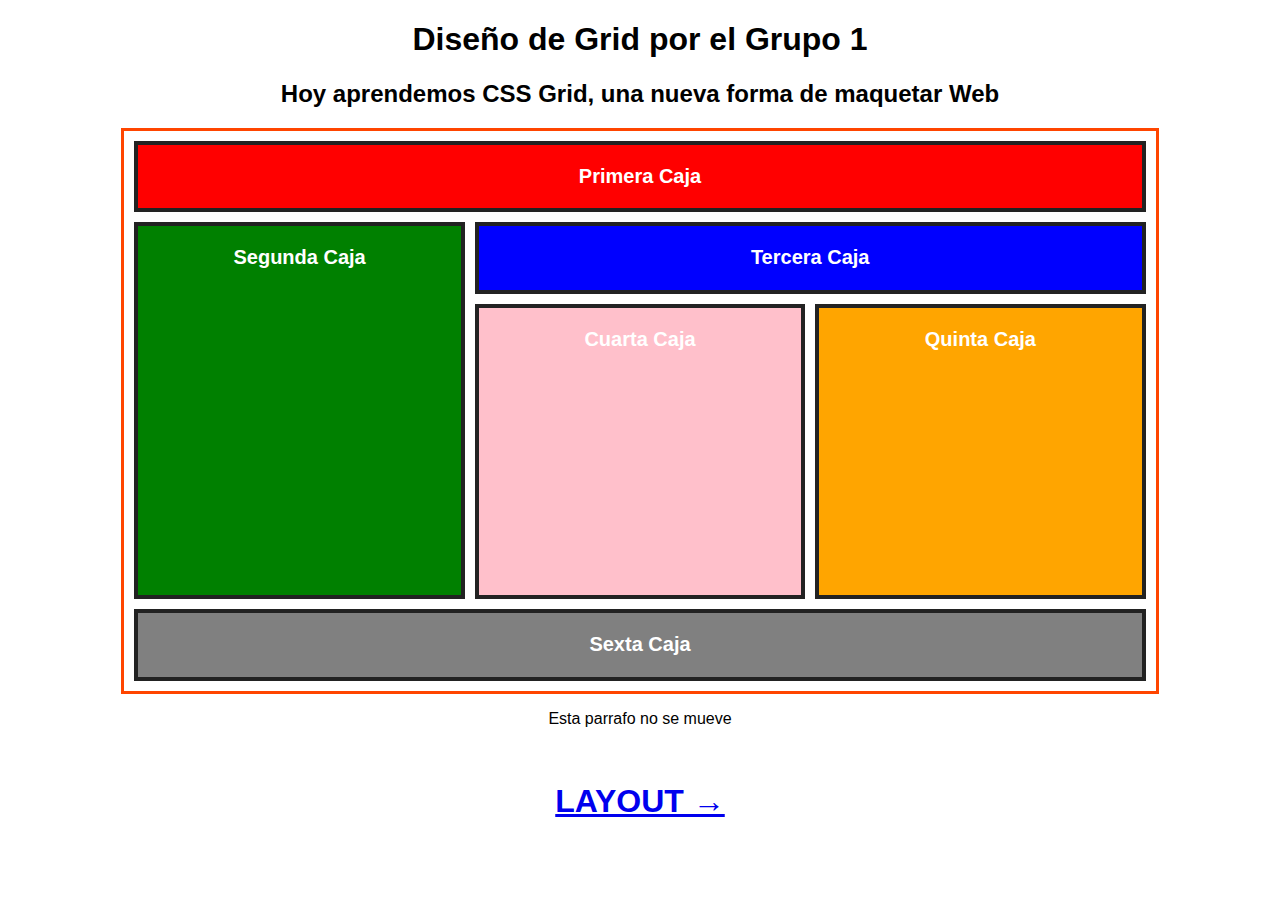
<file: index.html>
<!DOCTYPE html>
<html lang="es">
<head>
    <meta charset="UTF-8">
    <meta http-equiv="X-UA-Compatible" content="IE=edge">
    <meta name="viewport" content="width=device-width, initial-scale=1.0">
    <link rel="stylesheet" href="styles.css">
    <link rel="stylesheet" href="mediaqueries.css">
    <title>Diseño Grid</title>
    

</head>
<body>

    <h1>Diseño de Grid por el Grupo 1</h1>
    <h2>Hoy aprendemos CSS Grid, una nueva forma de maquetar Web</h2>

    <div class="layout">
        <div class="caja red">
            Primera Caja
        </div>
        <div class="caja green">
            Segunda Caja
        </div>
        <div class="caja blue">
            Tercera Caja
        </div>
        <div class="caja pink">
            Cuarta Caja
        </div>
        <div class="caja orange">
            Quinta Caja
        </div>
        <div class="caja grey">
            Sexta Caja
        </div>
    </div>

    <div id="contenedor">
      <div></div>
    </div>

    <p>Esta parrafo no se mueve</p>
    <br>
    <h1 id="titulo-layout"><a href="layout.html">LAYOUT →</a></h1>
</body>
</html>
</file>
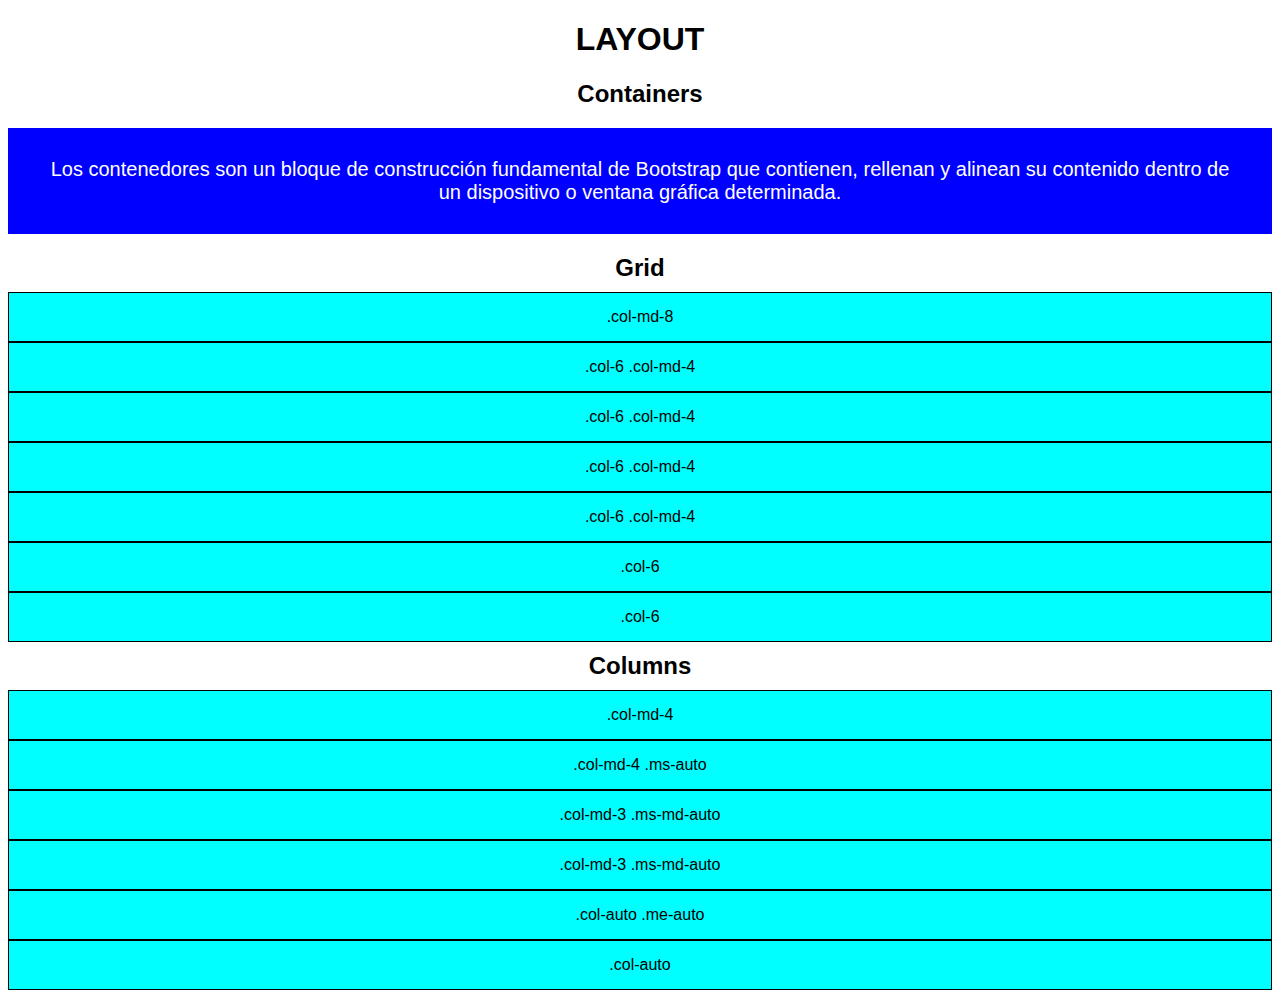
<file: layout.html>
<!DOCTYPE html>
<html lang="en">
<head>
    <meta charset="UTF-8">
    <meta http-equiv="X-UA-Compatible" content="IE=edge">
    <meta name="viewport" content="width=device-width, initial-scale=1.0">
    <link rel="stylesheet" href="styles.css">
    <link href="https://cdn.jsdelivr.net/npm/bootstrap@5.2.3/dist/css/bootstrap.min.css" rel="stylesheet" integrity="sha384-rbsA2VBKQhggwzxH7pPCaAqO46MgnOM80zW1RWuH61DGLwZJEdK2Kadq2F9CUG65" crossorigin="anonymous">
    <title>Layout</title>
</head>
<body style="text-align: center;">
    <h1>LAYOUT</h1>
    <h2>Containers</h2>
    <div class="container-lg">
        <p>Los contenedores son un bloque de construcción fundamental de Bootstrap que contienen, rellenan y alinean su contenido dentro de un dispositivo o ventana gráfica determinada.</p>
    </div>
    <h2 style="margin: 10px;">Grid</h2>
    <div class="container text-center">
        <!-- Stack the columns on mobile by making one full-width and the other half-width -->
        <div class="row">
          <div class="col-md-8">.col-md-8</div>
          <div class="col-6 col-md-4">.col-6 .col-md-4</div>
        </div>
      
        <!-- Columns start at 50% wide on mobile and bump up to 33.3% wide on desktop -->
        <div class="row">
          <div class="col-6 col-md-4">.col-6 .col-md-4</div>
          <div class="col-6 col-md-4">.col-6 .col-md-4</div>
          <div class="col-6 col-md-4">.col-6 .col-md-4</div>
        </div>
      
        <!-- Columns are always 50% wide, on mobile and desktop -->
        <div class="row">
          <div class="col-6">.col-6</div>
          <div class="col-6">.col-6</div>
        </div>
      </div>
    <h2 style="margin: 10px;">Columns</h2>
    <div class="container text-center">
        <div class="row">
          <div class="col-md-4">.col-md-4</div>
          <div class="col-md-4 ms-auto">.col-md-4 .ms-auto</div>
        </div>
        <div class="row">
          <div class="col-md-3 ms-md-auto">.col-md-3 .ms-md-auto</div>
          <div class="col-md-3 ms-md-auto">.col-md-3 .ms-md-auto</div>
        </div>
        <div class="row">
          <div class="col-auto me-auto">.col-auto .me-auto</div>
          <div class="col-auto">.col-auto</div>
        </div>
      </div>
</body>
</html>
</file>
<file: styles.css>
body {
    text-align: center;
    font-family: sans-serif;
}

.layout {
    width: 80%;
    height: 60vh;
    margin: 0 auto;

    display: grid;/*Definir el grid layour*/

    grid-gap: 10px; /*Espacio entre los elementos del grid*/

    grid-template-columns: repeat(3, 1fr);
    grid-template-rows: repeat(2, 1fr) 3fr repeat(2, 1fr);
    padding: 10px;
    border: 3px solid orangered;
}

.layout .caja {
    font-size: 20px;
    font-weight: bold;
    color: white;
    padding: 20px;
    border: 4px solid #222;
    background-color: gray;
}

.layout .red {
    grid-column-start: 1;
    grid-column-end: 4;
    background-color: red;
}

.layout .green {
    grid-row-start: 2;
    grid-row-end: 5;
    background-color: green;
}

.layout .blue {
    grid-column: 2 / 4;
    background-color: blue;
}

.layout .pink {
    grid-column: 2 / 3;
    grid-row: 3 / 5;
    background-color: pink;
}

.layout .orange {
    grid-row: 3 / 5;
    background-color: orange;
}

.layout .grey {
    /* grid-column-start: 1;
    grid-column-end: 3; */
    grid-column: 1 / 4;
    background-color: gray;
}

/*Layout Grid*/

.col-1, .col-2, .col-3, .col-4, .col-5, .col-6,
.col-7, .col-8, .col-9, .col-10, .col-11, .col-12, 
.col-md-1, .col-md-2, .col-md-3, .col-md-4, .col-md-5,
.col-md-6, .col-md-6, .col-md-7, .col-md-8, .col-md-9,
.col-md-10, .col-md-11, .col-md-12, .col-auto
{
    border: 1px solid black;
    background-color: aqua;
    padding: 15px;
}

.container-lg {
    background-color: blue;
}

.container-lg p {
    color: white;
    font-size: 20px;
    text-align: center;
    padding: 30px;
}
</file>
<file: mediaqueries.css>
@media (max-width: 958px) {
    h1 {
        font-size: 20px;
    }
    h2{
        font-size: 10px;
    }
    .layout .caja {
        font-size: 10px;
        color: yellow;
        text-decoration: solid;
    }

    .layout .green {
        grid-row-start: 3;
        grid-row-end: 5;
    }

    .layout .blue {
        grid-column: 1 / 4;
    }
}
</file>
